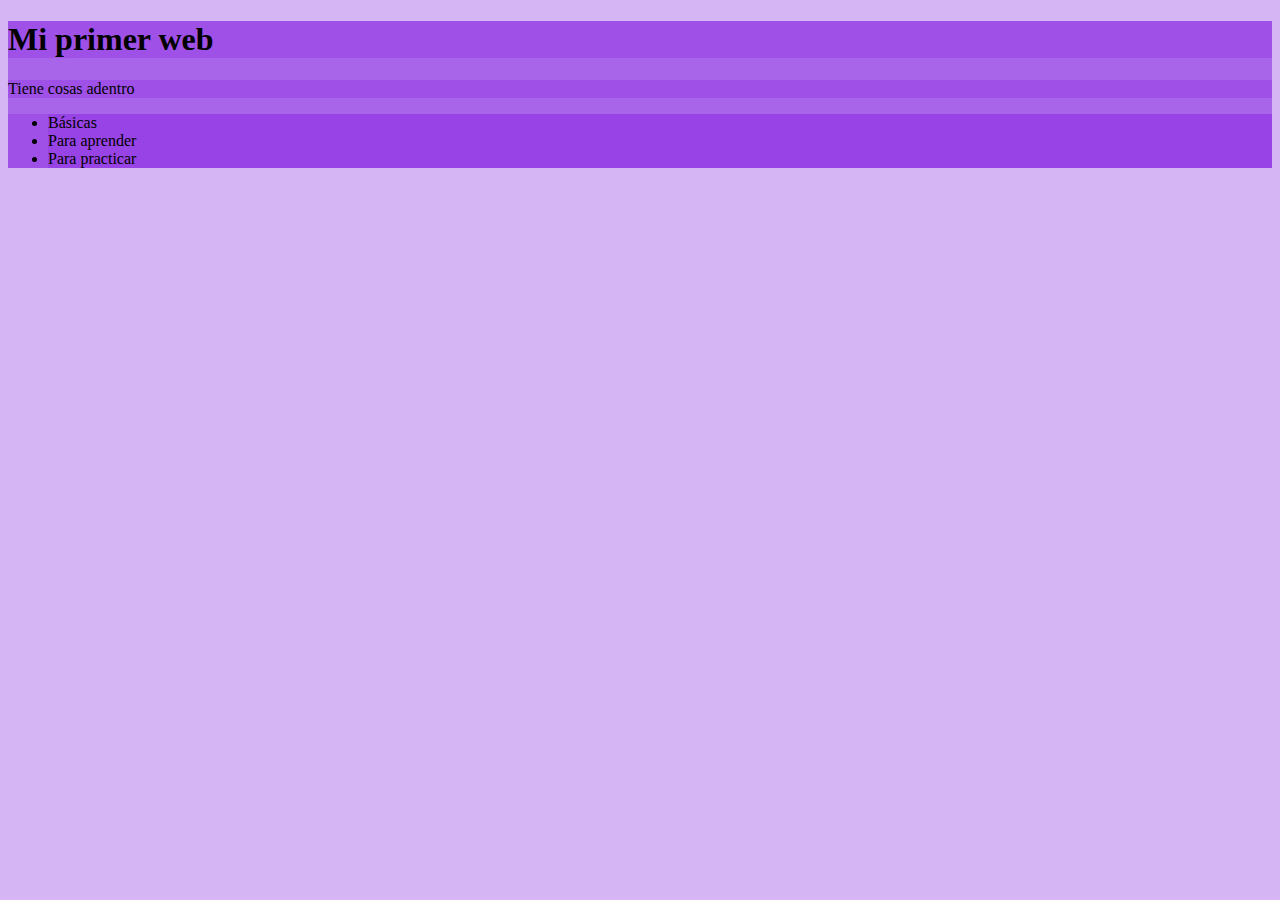
<file: index.html>
<!DOCTYPE html>
<html lang="en">
<head>
    <meta charset="UTF-8">
    <meta http-equiv="X-UA-Compatible" content="IE=edge">
    <meta name="viewport" content="width=device-width, initial-scale=1.0">
    <link rel="stylesheet" href="index.css">
    <script src="index.js"></script>
    <title>Mi Primer Web</title>
</head>
<body> 
    <section>
        <h1>Mi primer web</h1>
        <p>Tiene cosas adentro</p>
        <ul>
            <li>Básicas</li>
            <li>Para aprender</li>
            <li>Para practicar</li>
        </ul>
    </section>
</body>
</html>
</file>
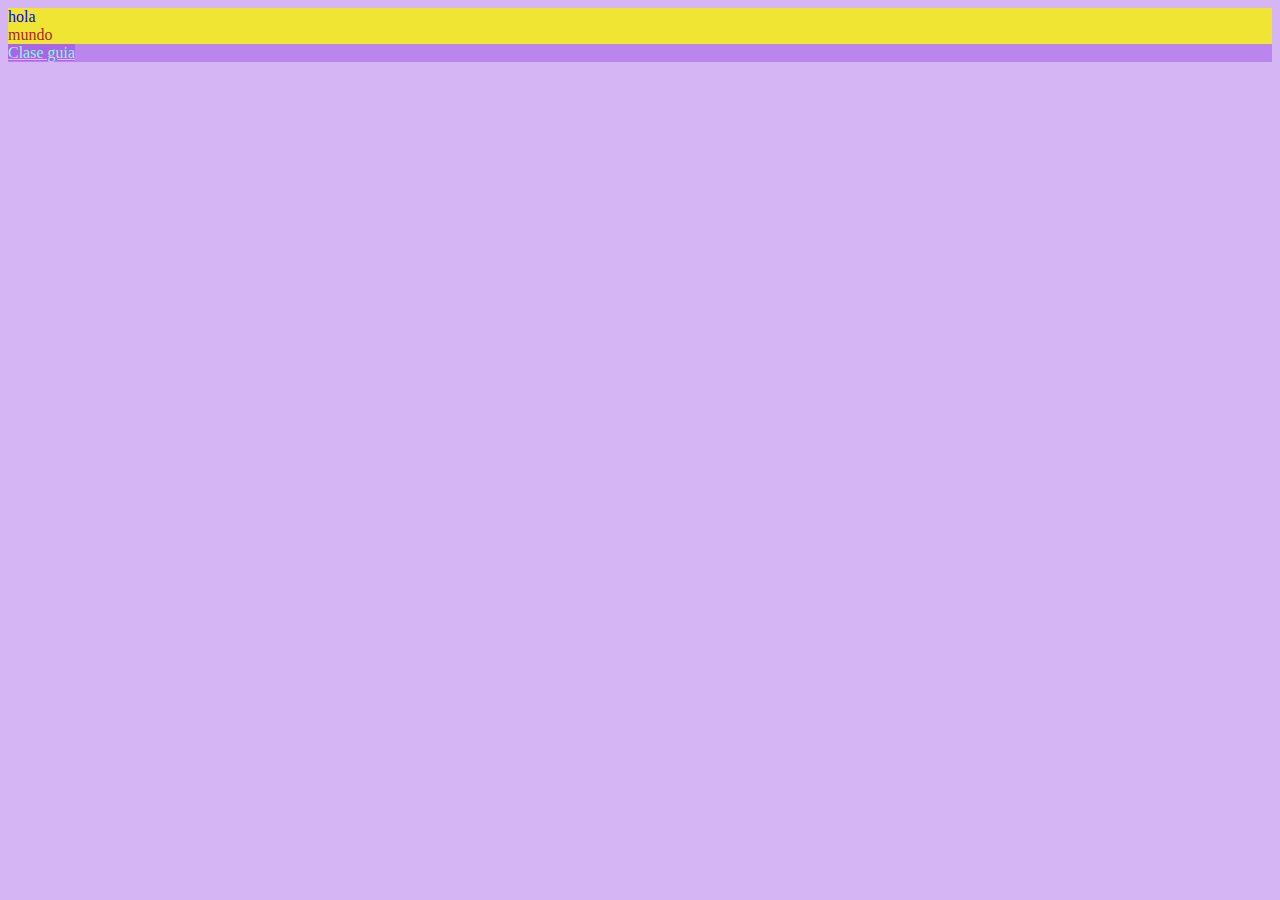
<file: selectores.html>
<!DOCTYPE html>
<html lang="en">
<head>
    <meta charset="UTF-8">
    <meta http-equiv="X-UA-Compatible" content="IE=edge">
    <meta name="viewport" content="width=device-width, initial-scale=1.0">
    <title>Document</title>
    <style>
        * {background-color: hsla(271, 76%, 53%, 0.349);}

        div {
            background-color: rgba(255, 255, 0, 0.788);
        }

        .titulo {
            color: blue;
        }

        #titulo2 {
            color: brown;
        }

        a[href="https://platzi.com/clases/2467-frontend-developer/40835-tipos-de-selectores-basicos-y-combinadores/"]{
            color: aquamarine;
        }

    </style>
</head>
<body>
    <div class="titulo">hola</div>
    <div id="titulo2">mundo</div>
    <a href="https://platzi.com/clases/2467-frontend-developer/40835-tipos-de-selectores-basicos-y-combinadores/">Clase guia</a>
</body>
</html>
</file>
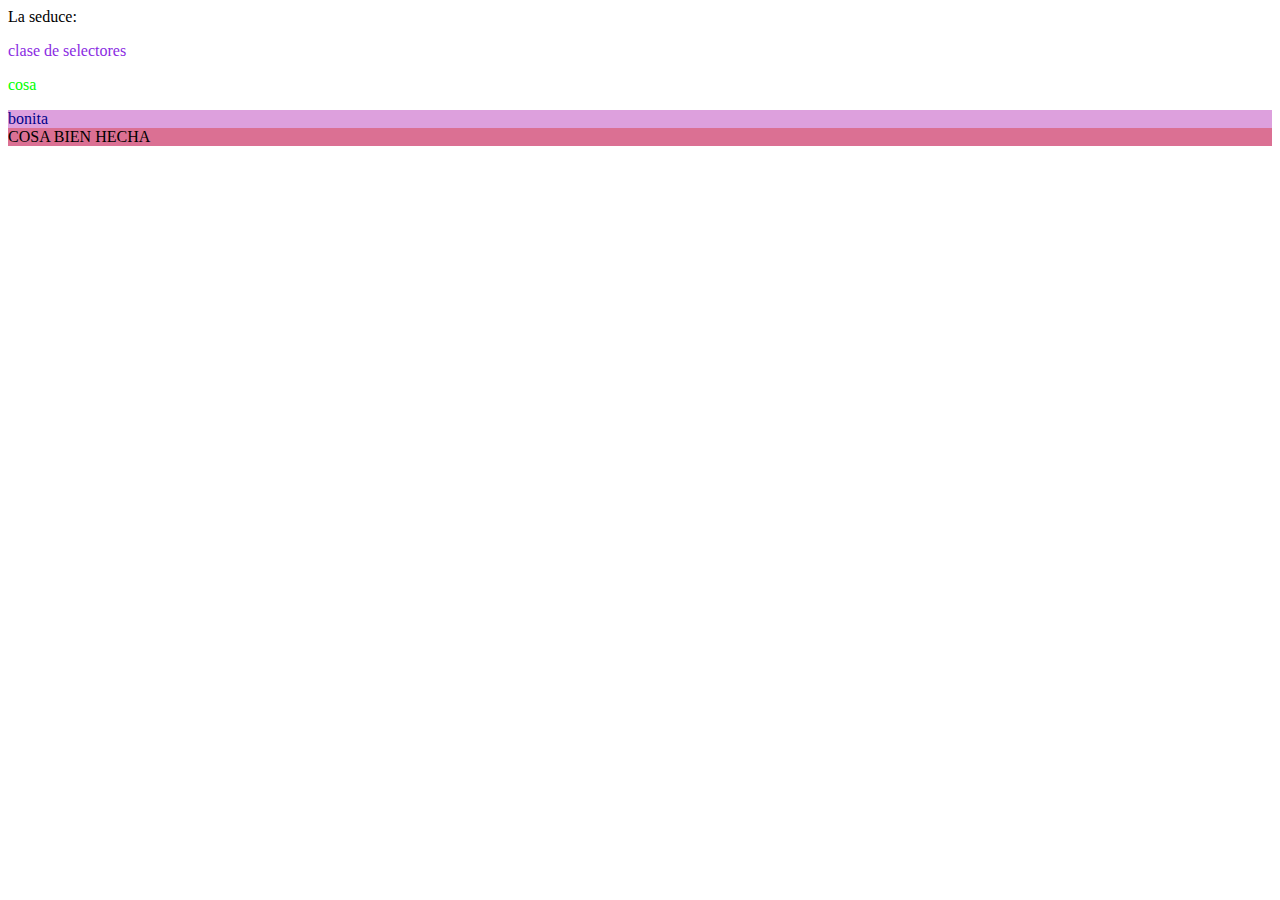
<file: selectores2.html>
<!DOCTYPE html>
<html lang="en">
<head>
    <meta charset="UTF-8">
    <meta http-equiv="X-UA-Compatible" content="IE=edge">
    <meta name="viewport" content="width=device-width, initial-scale=1.0">
    <title>Document</title>
    <style>
        div p {
            color: lime;
        }

        div > div{
            background: plum;

        }

        .bonita{
            color: darkblue;
        }

        div + section{
            background: palevioletred;
        }

        div ~ p{
            color: blueviolet;
        }
        </style>

        
</head>
<body>
    <div>La seduce:</div>
    <p>clase de selectores</p>
    <div>
        <p>cosa</p>
        <div class="bonita">bonita</div>
    </div>
    <SECtion>
        COSA BIEN HECHA
    </SECtion>
</body>
</html>
</file>
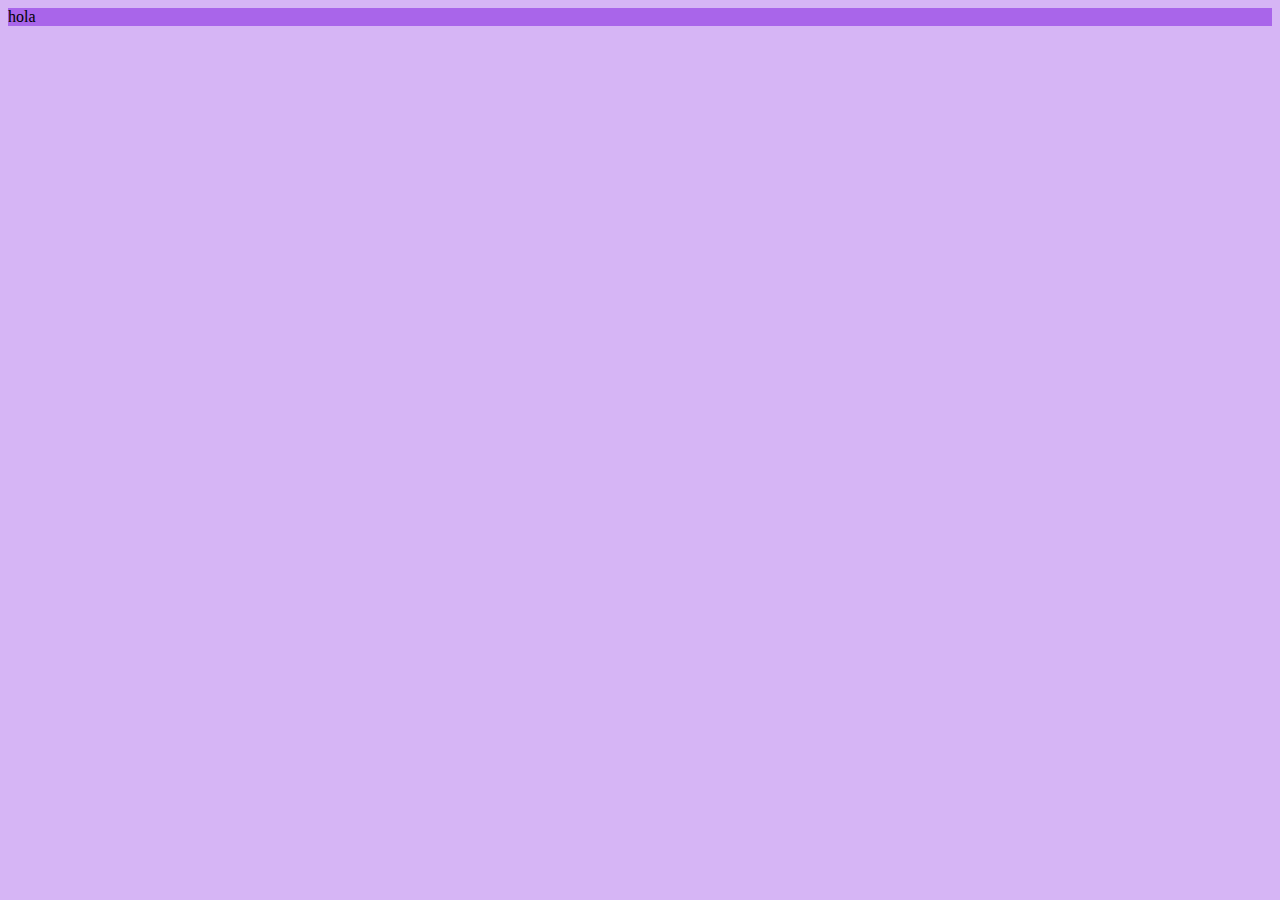
<file: semantic.html>
<!DOCTYPE html>
<html lang="en">
<head>
    <meta charset="UTF-8">
    <meta http-equiv="X-UA-Compatible" content="IE=edge">
    <meta name="viewport" content="width=device-width, initial-scale=1.0">
    <link rel="stylesheet" href="index.css">
    <title>Document</title>
</head>
<body>
    <header>
        hola
    </header>
    <nav>
        
    </nav>
</body>
</html>
</file>
<file: index.css>
* {background-color: hsla(271, 76%, 53%, 0.349);}
</file>
